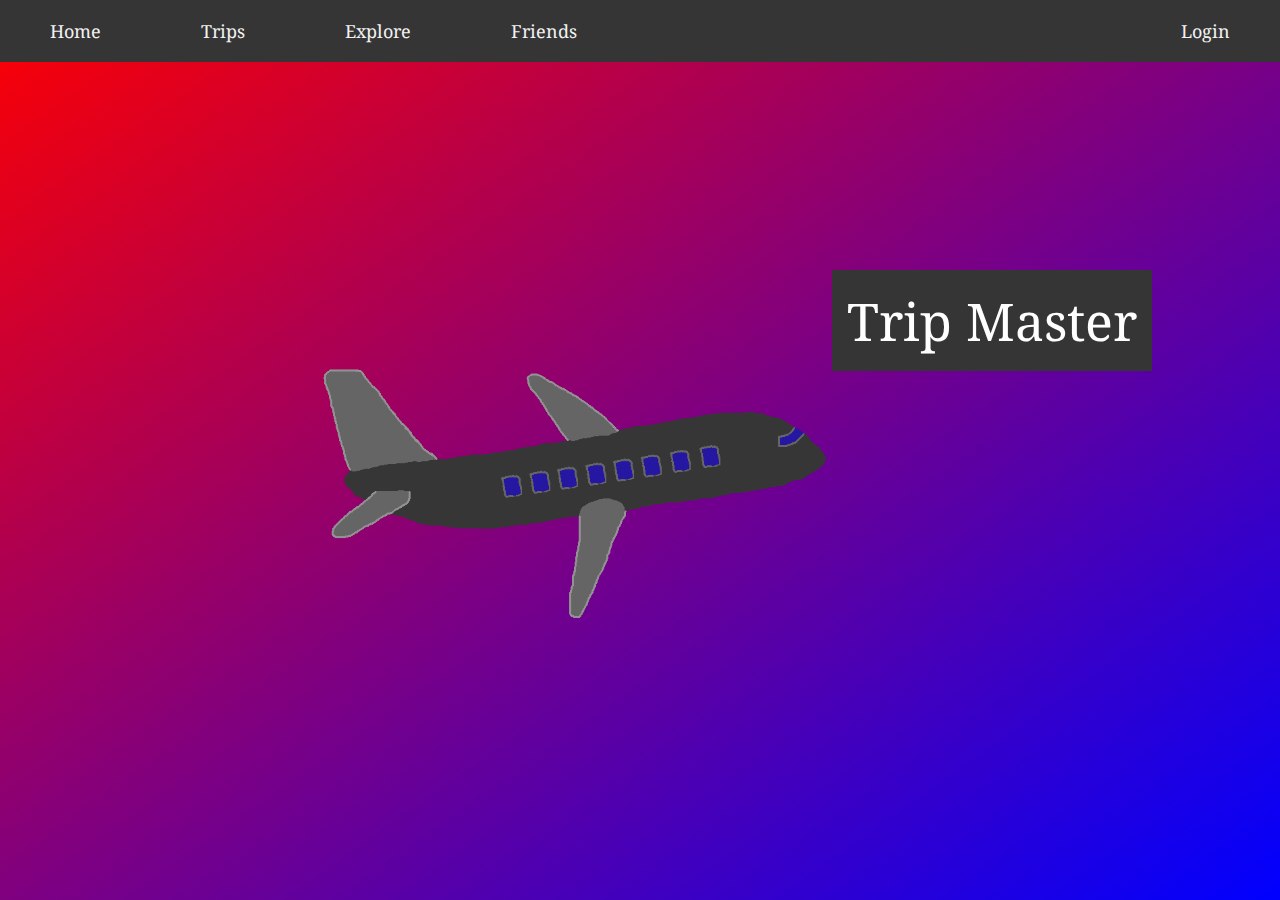
<file: index.html>
<!DOCTYPE html>

<html lang='en'>
    <head>
        <meta charset="utf8">
        <title>Trip Master</title>
        <link rel="stylesheet" href="index-styles.css">
        <script src="https://code.jquery.com/jquery-3.1.1.min.js"></script>
        <script src="index_script.js"></script>
    </head>
    <body>
        <div id="nav_bar">
            <a id="nav_home" class="nav_link" href="index.html">Home</a>
            <a id="nav_trips" class="nav_link" href="trips.html">Trips</a>
            <a id="nav_explore" class="nav_link" href="explore.html">Explore</a>
            <a id="nav_friends" class="nav_link" href="friends.html">Friends</a>
            <a id="nav_login" class="nav_link" href="login.html">Login</a>
        </div>
        <div id="ani">
            <img src="plane.png" id="bigPlane">
        </div>
        <div id='title'>Trip Master</div>

    </body>
</html>
</file>
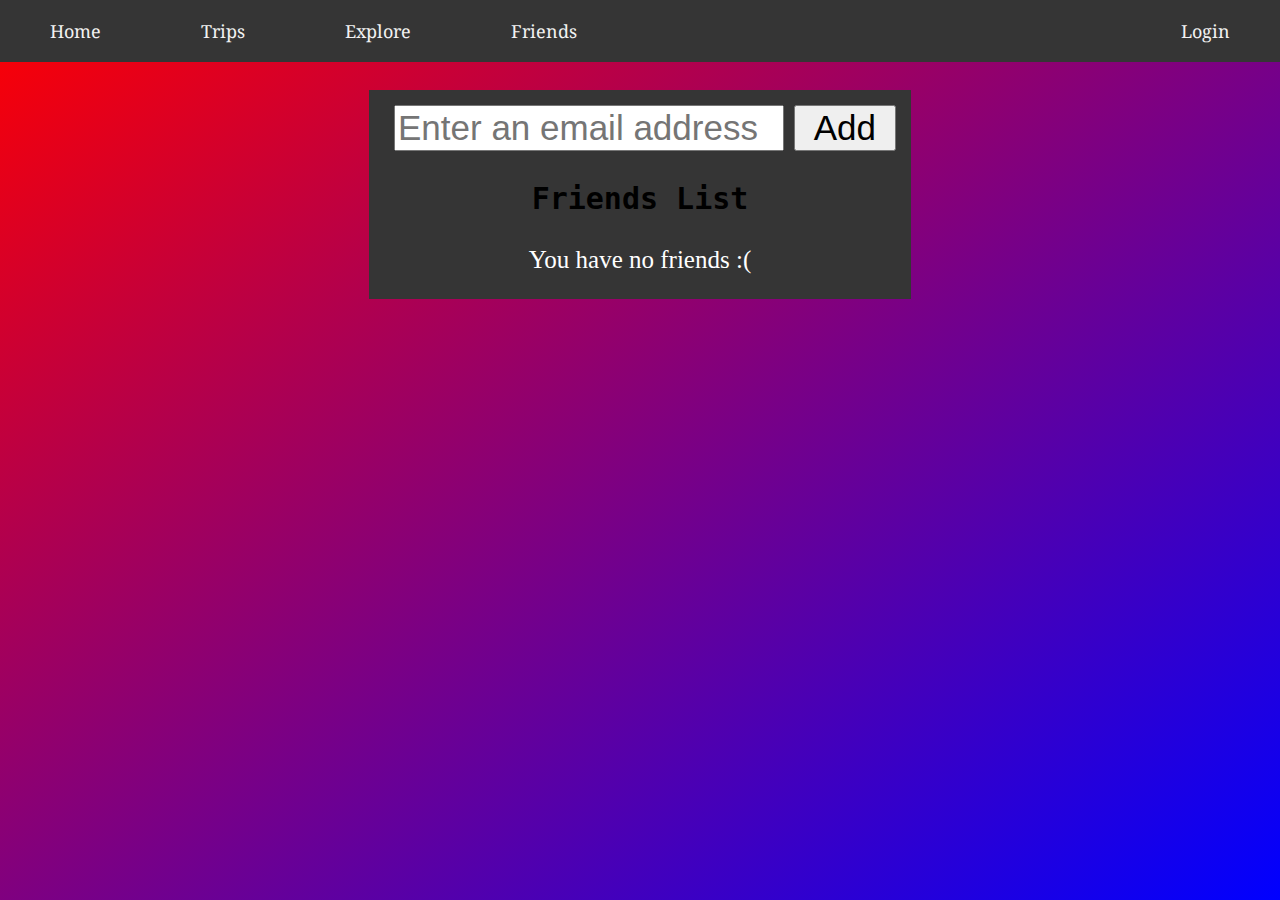
<file: friends.html>
<!DOCTYPE html>

<html lang="en">
    <head>
        <title>Trip Master</title>
        <link rel="stylesheet" href="friends-styles.css">
        <script src="https://code.jquery.com/jquery-3.1.1.min.js"></script>
        <script src="friends_scripts.js"></script>
    </head>
    <body>
        <div id="nav_bar">
            <a id="nav_home" class="nav_link" href="index.html">Home</a>
            <a id="nav_trips" class="nav_link" href="trips.html">Trips</a>
            <a id="nav_explore" class="nav_link" href="explore.html">Explore</a>
            <a id="nav_friends" class="nav_link" href="friends.html">Friends</a>
            <a id="nav_login" class="nav_link" href="login.html">Login</a>
        </div>

        <div id='friends_main'>
            <div id='new_friends'>
                <input type='text' placeholder="Enter an email address" id='new_friend'>
                <button id='add_friend'>Add</button>
            </div>
             <h3>Friends List </h3>
            <div id='friends'></div>
            

        </div>

    </body>
</html>
</file>
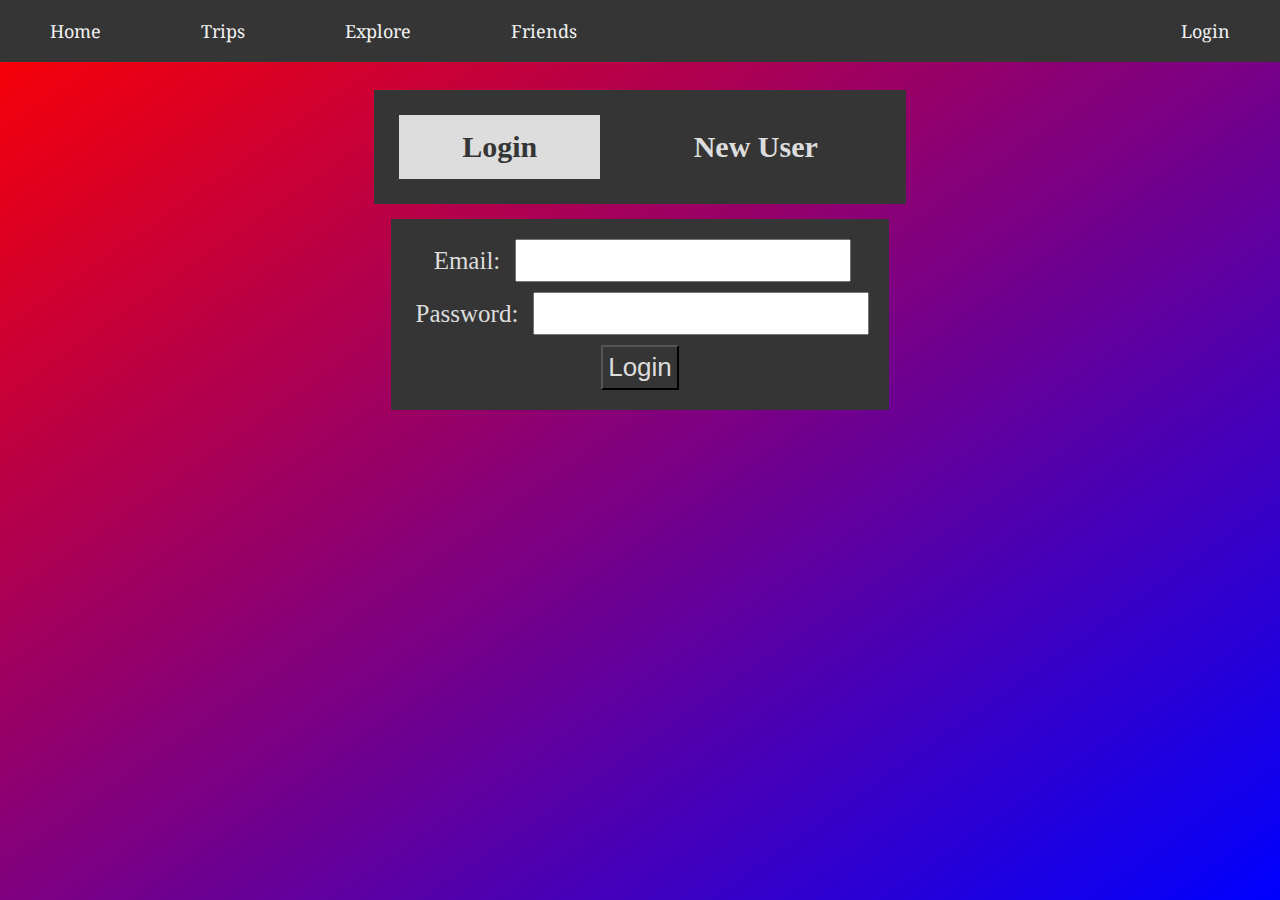
<file: login.html>
<!DOCTYPE html>

<html lang='en'>
    <head>
        <title>Trip Master</title>
        <link rel="stylesheet" href="login-styles.css">
        <script src="https://code.jquery.com/jquery-3.1.1.min.js"></script>
        <script type="text/javascript" src="login_script.js"></script>
    </head>
    <body>
        <div id="nav_bar">
            <a id="nav_home" class="nav_link" href="index.html">Home</a>
            <a id="nav_trips" class="nav_link" href="trips.html">Trips</a>
            <a id="nav_explore" class="nav_link" href="explore.html">Explore</a>
            <a id="nav_friends" class="nav_link" href="friends.html">Friends</a>
            <a id="nav_login" class="nav_link" href="login.html">Login</a>
        </div>

        <div id="new_user_login_bar">
            <div id="login">
                Login
            </div>
            <div id="new_user">
                New User
            </div>
        </div>

        <div id="content">  
            <label for='email'>Email:</label><input type='text' id='email'><br>
            <label for='password'>Password:</label><input type='password' id='password'><br>
            <button id='login_button'>Login</button>
            
        </div>

    </body>
</html>
</file>
<file: index-styles.css>
@import url('https://fonts.googleapis.com/css2?family=Noto+Serif&display=swap');


body{
    background: linear-gradient(to left top, blue, red) fixed;
    -webkit-background-size: cover;
    -moz-background-size: cover;
    -o-background-size: cover;
    background-size: cover;
    margin: 0;
    margin-top: 30px;
    overflow-x: hidden;
    min-height: auto;
}

#nav_bar{
    background-color: rgb(53, 53, 53);
    font-size: 18px;
    font-family: 'Noto Serif', serif;
    overflow: hidden;
    position: fixed; /* Set the navbar to fixed position */
    top: 0; /* Position the navbar at the top of the page */
    width: 100%; /* Full width */
}

#nav_bar a {
    float: left;
    display: block;
    color: #f2f2f2;
    text-align: center;
    padding: 14px 45px;
    text-decoration: none;
    margin:5px;
}

#nav_bar a:hover {
    font-weight: bold;
    background: #ddd;
    color: black;
}

#nav_login{
    position: absolute;
    right: 0%;
}

@keyframes plane_ani{
    from{
        left:-100px;
    }
    to{
        left:100%;
    }
}

@keyframes bigPlane{
    from{
        left:-1000px;
    }
    to{
        left:20%;
    }
}

#bigPlane{
    position: absolute;
    left:20%;
    top:40%;
    vertical-align: middle;
    animation-name: bigPlane;
    animation-timing-function: linear;
    animation-duration: 10s;
}

#title{
    position: fixed;
    top: 30%;
    left:65%;
    font-family: 'Noto Serif', serif;
    font-size: 52px;
    background-color: rgb(53, 53, 53);
    padding:15px;
    color: white;
}
</file>
<file: friends-styles.css>
@import url('https://fonts.googleapis.com/css2?family=Noto+Serif&display=swap');

body{
    background: linear-gradient(to left top, blue, red) fixed;
    -webkit-background-size: cover;
    -moz-background-size: cover;
    -o-background-size: cover;
    background-size: cover;
    margin: 0;
    margin-top: 30px;
    overflow-x: hidden;
}

#nav_bar{
    background-color: rgb(53, 53, 53);
    font-size: 18px;
    font-family: 'Noto Serif', serif;
    overflow: hidden;
    position: fixed; /* Set the navbar to fixed position */
    top: 0; /* Position the navbar at the top of the page */
    width: 100%; /* Full width */
}

#nav_bar a {
    float: left;
    display: block;
    color: #f2f2f2;
    text-align: center;
    padding: 14px 45px;
    text-decoration: none;
    margin:5px;
}

#nav_bar a:hover {
    font-weight: bold;
    background: #ddd;
    color: black;
}

#nav_login{
    position: absolute;
    right: 0%;
    }

#friends_main{
    margin:90px auto 0px auto;
    width: 40%;
    text-align: center;
    background-color: rgb(53, 53, 53);
    padding: 15px;
    
    
}

#new_friends{
    display: grid;
    grid-template-columns: 80% 20%;
    
}

#new_friend{
    margin-left:10px;
    margin-right: 10px;
    font-size: 35px;
}

#add_friend{
    font-size: 35px;
}  

#friends{
    margin:10px;
    color: white;
    font-size: 25px;
}

.friend{
    display: grid;
    grid-template-columns: 80% 20%;
    border: solid white 3px;
    margin: 5px;
}

.info{
    display: grid;
    grid-template-rows: 60% 40%;
}

h1, h2{
    padding: 3px;
    margin: 3px;
}

.remove_button{
    background-color: red;
    margin: 40% 20% 40% 20%;
}

h3{
color: black;
font-family: "Lucida Console", monospace;
font-size: 30px;
}
</file>
<file: login-styles.css>
@import url('https://fonts.googleapis.com/css2?family=Noto+Serif&display=swap');

body{
    background: linear-gradient(to left top, blue, red) fixed;
    -webkit-background-size: cover;
    -moz-background-size: cover;
    -o-background-size: cover;
    background-size: cover;
    margin: 0;
    margin-top: 30px;
    overflow-x: hidden;
}

#nav_bar{
    background-color: rgb(53, 53, 53);
    font-size: 18px;
    font-family: 'Noto Serif', serif;
    overflow: hidden;
    position: fixed; /* Set the navbar to fixed position */
    top: 0; /* Position the navbar at the top of the page */
    width: 100%; /* Full width */
}

#nav_bar a {
    float: left;
    display: block;
    color: #f2f2f2;
    text-align: center;
    padding: 14px 45px;
    text-decoration: none;
    margin:5px;
}

#nav_bar a:hover {
    font-weight: bold;
    background: #ddd;
    color: black;
}

#nav_login{
    position: absolute;
    right: 0%;
}


#new_user_login_bar{
    margin-top: 90px;
    padding:10px;
    width: 40%;
    margin-left: auto;
    margin-right: auto;
    background-color: rgb(53, 53, 53);
    display: grid;
    grid-template-columns: auto auto;
    font-size: 30px;
    text-align: center;
}

#login{
    font-weight: bold;
    grid-column: 1;
    padding:15px;
    margin:15px;
    color:#ddd;
    
}

#login:hover{
    border: solid 3px white;
    margin: 12px;
}

#new_user{
    font-weight: bold;
    grid-column: 2;
    padding:15px;
    margin:15px;
    color:#ddd;
}

#new_user:hover{
    border: solid 3px white;
    margin: 12px;
}

#login:hover{
    background-color: #ddd;
    color:rgb(53, 53, 53)
}

#new_user:hover{
    background-color: #ddd;
    color:rgb(53, 53, 53)
}

#content{
    color: #ddd;
    width:fit-content;
    margin:15px;
    margin-left: auto;
    margin-right: auto;
    padding:15px;
    text-align: center;
    background-color: rgb(53, 53, 53);
}

input, label, button{
    margin:5px;
    padding: 5px;
    font-size: 25px;
}

#login_button, #new_user_button{
    font-size: 26px;
    background-color: rgb(53, 53, 53);
    color:#ddd;
}
</file>
